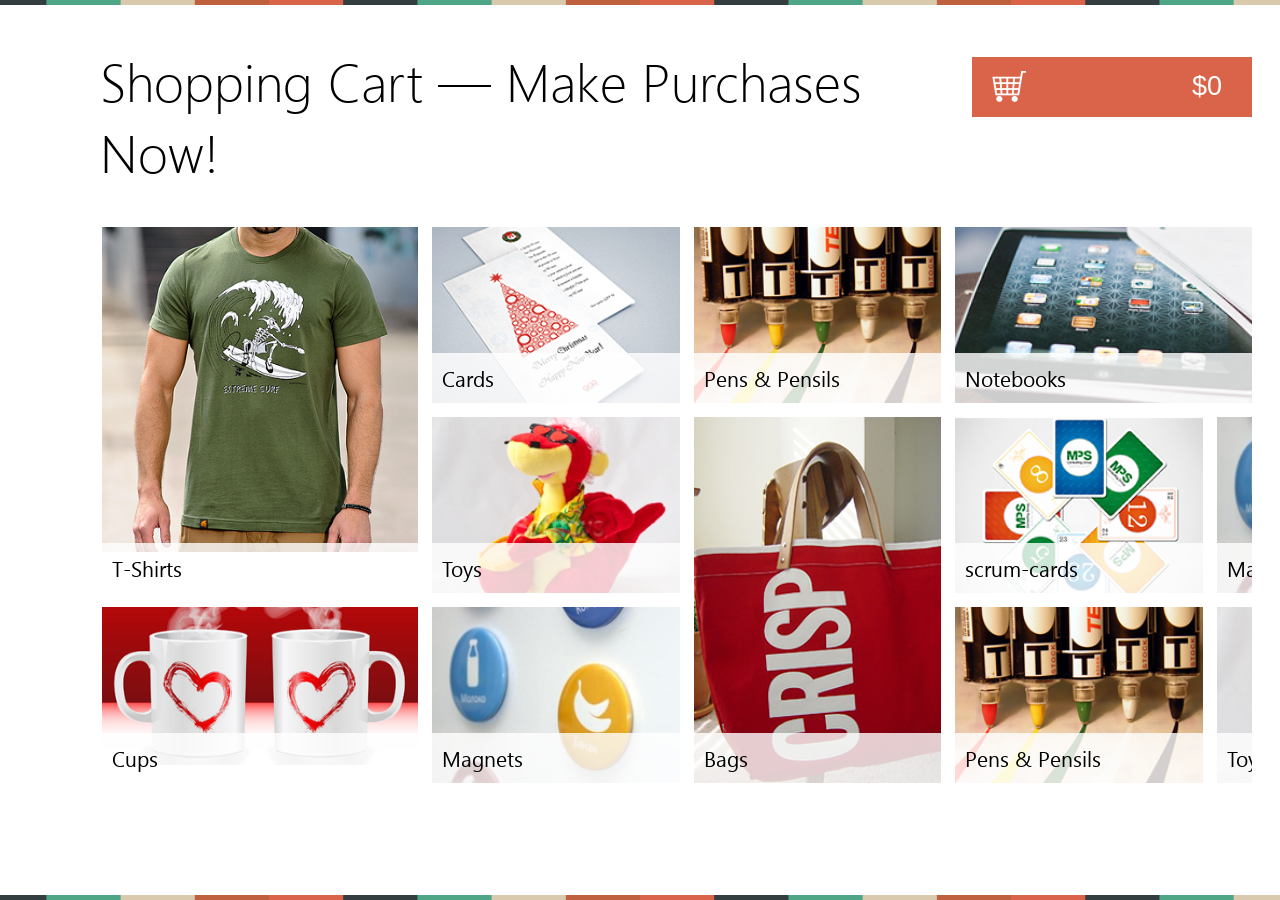
<file: index.html>
<!DOCTYPE html>
<html lang="en">
<head>
  <meta charset="utf-8">
  <meta name="viewport" content="initial-scale=1">
  <title>Viseven Task-4</title>
  <link rel="stylesheet" type="text/css" href="src/style.css">

</head>
<body>
  <header class="main-header">
    <div class="main-header-wrapper">
      <h1 class="main-head">Shopping Cart — Make Purchases Now!</h1>
      <form class="cart-open" action="cart.html">
        <button class="cart-button" type="submit">
          <img src="src/img/cart.png" alt="cart">
          <span class="sum-price" id="summAll">$0</span>
        </button>
      </form>
    </div>
  </header>
  <section class="main-item-list-wrapper">
    <ul class="main-item-list">

    </ul>
  </section>

  <footer class="footer">
    <p class="visually-hidden">some text about</p>
  </footer>

  <script src="index.js"></script>

  <template id="categoryTemplate">
    <li class="main-item">
      <a href="items.html?categoryHead=Toys&categoryPic=src/img/toys.png" class="main-item-href">
        <div class="item-photo">
          <img src="src/img/toys.png" id="categoryImg" alt="item-toys">
        </div>
        <h3 class="item-header" id="categoryTitle">Toys</h3>
      </a>
    </li>
  </template>

</body>
</html>
</file>
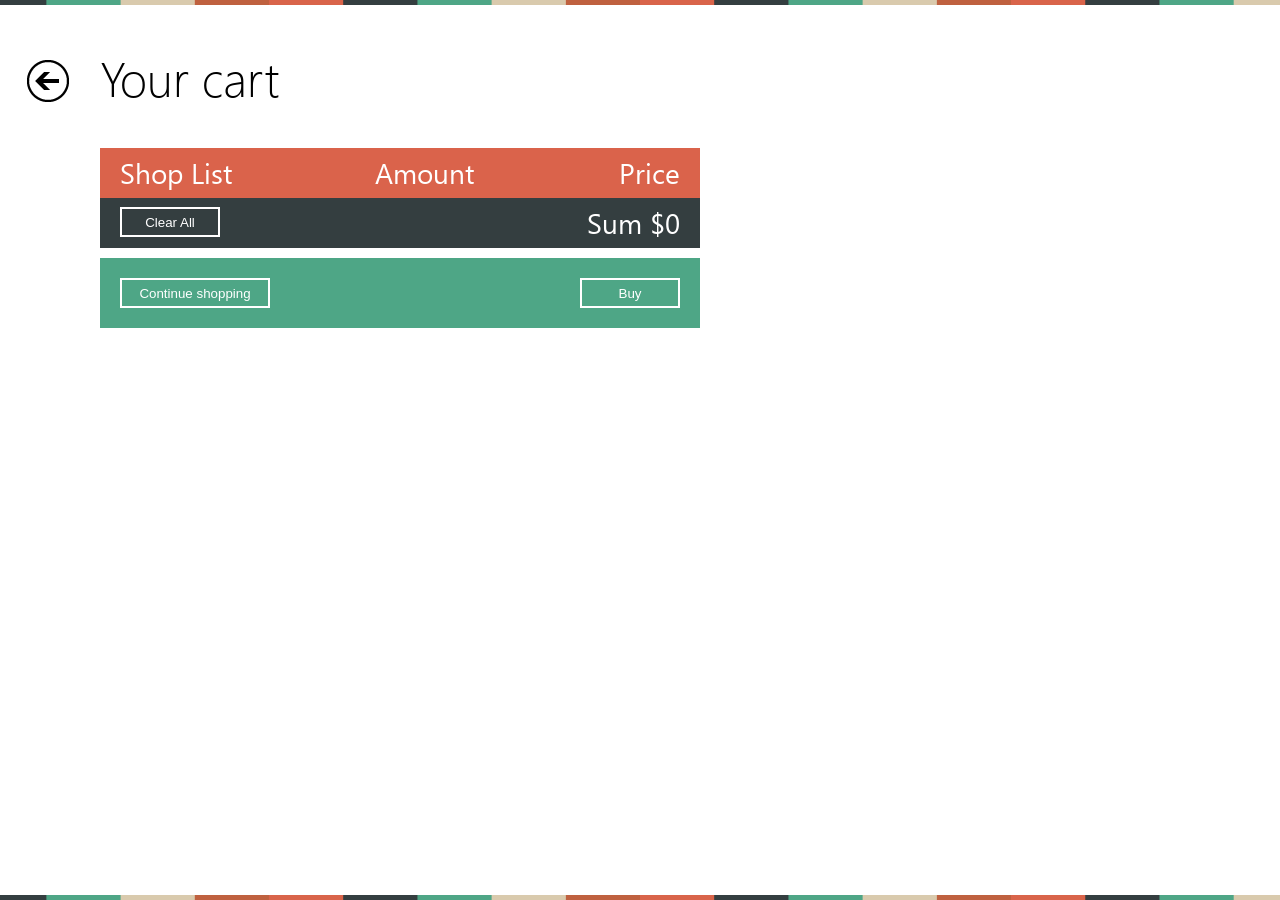
<file: cart.html>
<!DOCTYPE html>
<html lang="en">
<head>
  <meta charset="utf-8">
  <meta name="viewport" content="initial-scale=1">
  <title>Viseven Task-4</title>
  <link rel="stylesheet" type="text/css" href="src/style.css">

</head>
<body>
  <header class="main-header">
    <div class="main-header-wrapper">
      <form action="index.html" class="back-button">
        <button type="submit">
          <img src="src/img/backbutton.png" alt="back">
        </button>
      </form>
      <h2 class="category-head">Your cart</h1>
    </div>
  </header>
  <section class="main-cart-wrapper">
    <div class="cart-wrapper">
      <table>
        <tbody class="cart-table">
          <tr class="first-row">
            <th>Shop List</th>
            <th>Amount</th>
            <th>Price</th>
          </tr>

          <tr id="last-row">
            <td colspan="3">
              <div class="last-row-wrapper">
                <button class="cart-clear button" type="button">Clear All</button>
                <p>Sum $<span id="summAll">0</span></p>
              </div>
            </td>
          </tr>
        </tbody>
      </table>
      <template id="catrTemplate">
        <tr class="cart-item-row" id="">
          <td>
            <div class="colum1-wrapper">
              <button class="cart-delete-item button" type="button">
                <svg aria-hidden="true" data-prefix="fas" data-icon="trash-alt" class="svg-inline--fa fa-trash-alt fa-w-14" role="img" xmlns="http://www.w3.org/2000/svg" viewBox="0 0 448 512"><path fill="currentColor" d="M0 84V56c0-13.3 10.7-24 24-24h112l9.4-18.7c4-8.2 12.3-13.3 21.4-13.3h114.3c9.1 0 17.4 5.1 21.5 13.3L312 32h112c13.3 0 24 10.7 24 24v28c0 6.6-5.4 12-12 12H12C5.4 96 0 90.6 0 84zm416 56v324c0 26.5-21.5 48-48 48H80c-26.5 0-48-21.5-48-48V140c0-6.6 5.4-12 12-12h360c6.6 0 12 5.4 12 12zm-272 68c0-8.8-7.2-16-16-16s-16 7.2-16 16v224c0 8.8 7.2 16 16 16s16-7.2 16-16V208zm96 0c0-8.8-7.2-16-16-16s-16 7.2-16 16v224c0 8.8 7.2 16 16 16s16-7.2 16-16V208zm96 0c0-8.8-7.2-16-16-16s-16 7.2-16 16v224c0 8.8 7.2 16 16 16s16-7.2 16-16V208z"></path></svg>
              </button>
              <p class="cart-item-title">Green T-Shirts</p>
            </div>
          </td>
          <td>
            <form class="cart-item-amount">
              <button class="cart-minus-amount button" type="button">-</button>
              <div class="cart-amount-text">
                <span id="cart-amount">4</span>
              </div>
              <button class="cart-plus-amount button" type="button">+</button>
            </form>
          </td>
          <td class="item-summ">$100</td>
        </tr>
        </template>
      <form class="cart-button-box">
        <button class="back-shopping button" type="submit" formaction="index.html">Continue shopping</button>
        <button class="buy button" type="button">Buy</button>
      </form>
    </div>
  </section>
  <footer class="footer">
      <p class="visually-hidden">some text about</p>
  </footer>
  <script src="index.js"></script>
</body>
</html>
</file>
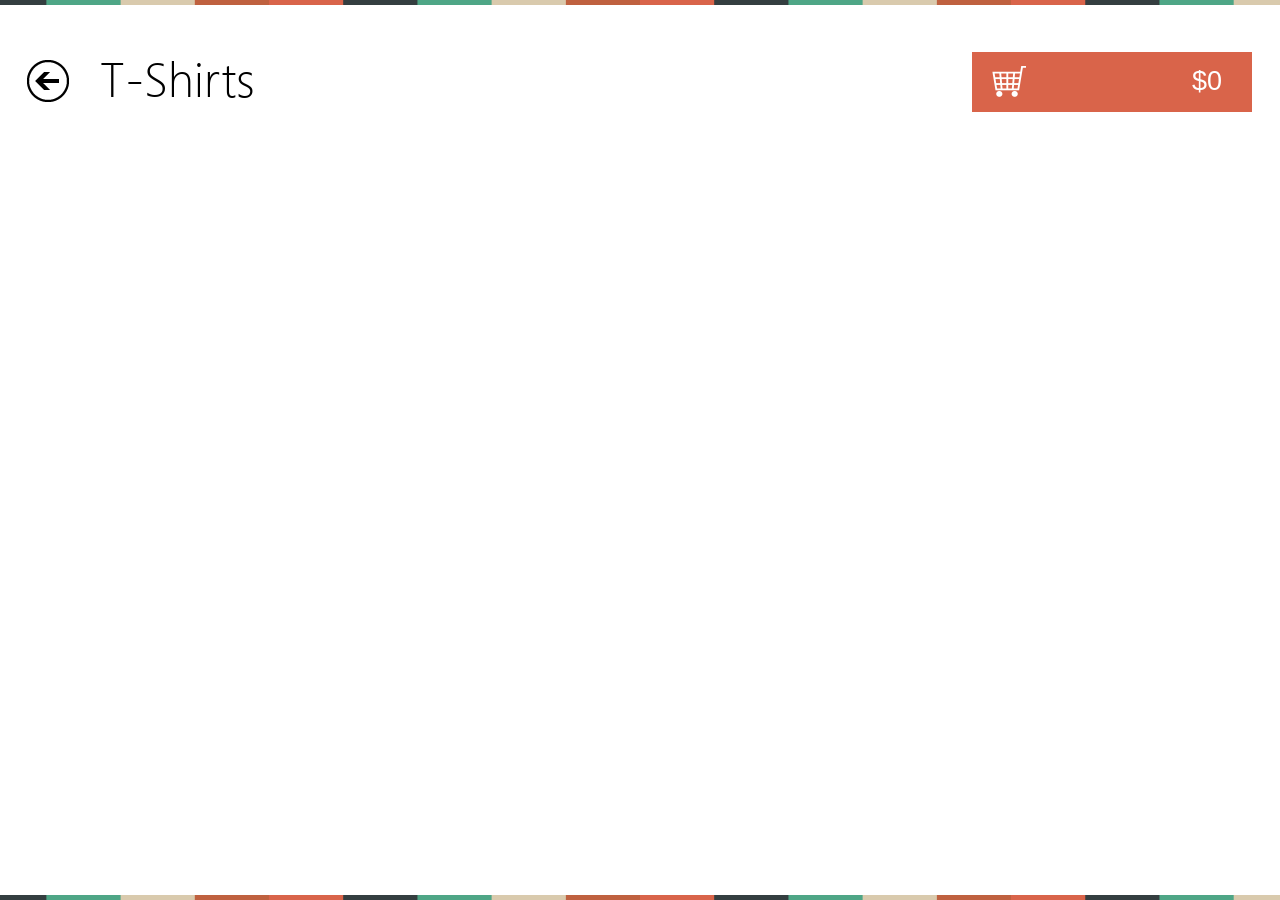
<file: items.html>
<!DOCTYPE html>
<html lang="en">
<head>
  <meta charset="utf-8">
  <meta name="viewport" content="initial-scale=1">
  <title>Viseven Task-4</title>
  <link rel="stylesheet" type="text/css" href="src/style.css">
</head>
<body>
  <header class="main-header">
    <div class="main-header-wrapper">
      <form action="index.html" class="back-button">
        <button type="submit">
          <img src="src/img/backbutton.png" alt="back">
        </button>
      </form>
      <h2 class="category-head">T-Shirts</h2>
      <form class="cart-open" action="cart.html">
        <button class="cart-button" type="submit">
          <img src="src/img/cart.png" alt="cart">
          <span class="sum-price" id="summAll">$0</span>
        </button>
      </form>
    </div>
  </header>
  <section class="item-list-wrapper">
    <ul class="category-item-list">

    </ul>
  </section>
    <footer class="footer">
    <p class="visually-hidden">some text about</p>
  </footer>
  <script src="index.js"></script>
  <template id="productTemplate">
    <li class="category-item">
      <div class="item-photo">
        <img class="item-photo-src" src="src/img/t_shirt1.png" alt="item-tshirts">
      </div>
      <div class="item-text">
        <h3 class="item-header">Green-Xtreame</h3>
        <span class="item-price">$250</span>
      </div>
      <form class="item-amount">
        <button class="minus-amount" type="button">-</button>
        <div class="amount-text">
          <p>amount</p>
          <span id="amount">0</span>
        </div>
        <button class="plus-amount" type="button">+</button>
      </form>
    </li>
  </template>
</body>
</html>
</file>
<file: src/style.css>
.visually-hidden {
	position: absolute !important;
	clip: rect(1px 1px 1px 1px);
	clip: rect(1px, 1px, 1px, 1px);
	padding:0 !important;
	border:0 !important;
	height: 1px !important;
	width: 1px !important;
  overflow: hidden;
}

body,
div,
h1,
h2,
h3,
ul,
p {
  margin: 0;
  padding: 0;
}

a {
  text-decoration: none;
}
a:link {
  color: #000000; }
a:visited {
  color: #000000; }
a:hover {
  color: #424242; }
a:active {
  color: #000000; }

@font-face{
  font-family: 'segoe-light';
  src: url('fonts/SegoeUILight.ttf');
}

button {
  border: none;
  text-decoration: none;
  background-color: unset;
  padding: 0;
  margin: 0;
}

@font-face{
  font-family: 'segoe-regular';
  src: url('fonts/SegoeUIRegular.ttf');
}

body {
  font-family: segoe-regular;
}

h1,
h2 {
  font-family: segoe-light;
}

li {
  list-style-type: none;
  display: inline-block;
}


.main-header {
  border-top: 5px solid #40c4c8;
  border-image: url(/src/img/bg-top.png) 30;
}

.main-head {
font-size: 53px;
font-weight: 300;
}

.category-head {
  font-size: 48px;
  font-weight: 300;
}





.main-header-wrapper {
  width: 90%;
  max-width: 1366px;
  margin-left: 100px;
  margin-top: 40px;
  display: flex;
  align-items: baseline;
  justify-content: space-between;
  position: relative;
}

.cart-button {
  width: 280px;
  height: 60px;
  background-color: #d9644a;
  display: flex;
  align-items: center;
  justify-content: space-between;
  padding-left: 20px;
  padding-right: 30px;
}

.sum-price {
  color: #ffffff;
  font-size: 27px;
}


.main-item-list {
  display: grid;
  grid-template-columns: 320px 1fr 1fr 1fr 1fr;
  grid-template-rows: 180px 180px 180px;
  grid-gap: 10px;
  width: 1366px;
}

.main-item-list-wrapper,
.item-list-wrapper {
  width: 90%;
  max-width: 1366px;
  margin: 10px 0;
  margin-left: 100px;
  overflow-x: scroll;
  margin-top: 38px;
}

.main-cart-wrapper {
  width: 90%;
  max-width: 1366px;
  margin: 10px 0;
  margin-left: 100px;
  margin-top: 38px;
}


@media (min-width: 1370px) {
  .main-item-list-wrapper,
  .item-list-wrapper {
    overflow-x: auto;
    margin: 10px auto;
    margin-top: 38px;
  }
  .main-cart-wrapper {
    margin: 10px auto;
    margin-top: 38px;
  }
  .main-header-wrapper {
    margin: 0 auto;
    margin-top: 40px;
  }
}

.main-item,
.category-item {
  position: relative;
  overflow: hidden;
}

.item-photo,
.item-text {
  border-left: 2px solid transparent;
  border-right: 2px solid transparent;
}

.item-photo {
  border-top: 2px solid transparent;
}

.category-item .item-photo {
  height: 370px;
}


.item-text {
  border-bottom: 2px solid transparent;
}

.main-item .item-photo{
  border: none;
}

.main-item {
  border: 2px solid transparent;
}

.main-item:hover {
  border: 2px solid #d9644a;
}

.category-item:hover .item-photo{
  border-top: 2px solid #d9644a;
  border-left: 2px solid #d9644a;
  border-right: 2px solid #d9644a;
}

.category-item:hover .item-text{
  border-bottom: 2px solid #d9644a;
  border-left: 2px solid #d9644a;
  border-right: 2px solid #d9644a;
}

.item-photo {
  display: flex;
}

.item-photo img{
  object-fit: cover;
  width: 100%;
  height: auto;
}

.item-header {
  font-family: segoe-regular;
  font-size: 21px;
  font-weight: 400;
  position: absolute;
  bottom: 0;
  padding: 10px 10px;
  background-color: rgba(255,255,255,0.8);
  width: 100%;
}

.main-item:nth-child(1) {
  grid-area: 1 / 1 / 3 / 2;
}

.main-item:nth-child(2) {
  grid-area: 1 / 2 / 2 / 3;
}

.main-item:nth-child(3) {
  grid-area: 1 / 3 / 2 / 4;
}

.main-item:nth-child(4) {
  grid-area: 1 / 4 / 2 / 6;
}

.main-item:nth-child(6) {
  grid-area: 2 / 3 / 4 / 4;
}

.category-item-list {
  display: flex;
  justify-content: flex-start;
}

.category-item {
  width: 360px;
  margin-right: 10px;
  flex-shrink: 0;
}

.back-button {
  position: absolute;
  left: calc(-2% - 50px);
  top: 15px;
}
.back-button button {
  background-color: transparent;
}


.item-text {
  display: flex;
  justify-content: space-between;
  align-items: center;
  padding: 0 18px;
  position: absolute;
  bottom: 90px;
  background-color: rgba(255,255,255,0.8);
  width: calc(100% - 40px);

}


.item-text .item-header {
  position: unset;
  background-color: unset;
  padding: 0;
}

.item-price {
  color: #d9644a;
  font-size: 32px;
  font-weight: 400;
}

.item-amount {
  display: flex;
  justify-content: space-between;
  align-items: center;
  width: 320px;
  height: 80px;
  background-color: #4ea686;
  margin-top: 10px;
  text-align: center;
  padding: 0 20px;
}

.item-amount button {
  width: 40px;
  height: 40px;
  border: 2px solid #ffffff;
  background-color: #4ea686;
  color: white;
  font-size: 37px;
  line-height: 1px;
}

.amount-text p{
  color: white;
  font-size: 15px;
  font-weight: 300;
}

.amount-text span{
  font-size: 32px;
  font-weight: 400;
  color: white;
}

.button {
  border: 2px solid #ffffff;
  color: white;
  text-align: center;
  vertical-align: middle;
}

.cart-delete-item {
  width: 30px;
  height: 30px;
}

.cart-delete-item svg {
  width: 14px;
}

.cart-minus-amount,
.cart-plus-amount {
  width: 20px;
  height: 20px;
}

.cart-clear,
.buy,
.back-shopping {
  height: 30px;
}

.cart-wrapper {
  width: 600px;
}

table {
  border-collapse: collapse;
  color: white;
  background-color: #da634b;
  border: none;
  width: 100%;
}

th, td {
  padding: 8px;
  text-align: left;
  border: none;
}

th {
  font-size: 28px;
  font-weight: 400;
  padding: 5px 0px 7px 20px;
}

tr td:nth-child(2),
tr td:nth-child(3),
tr th:nth-child(2),
tr th:nth-child(3) {
  text-align: right;
  padding-right: 20px;
}


tr th:nth-child(2) {
  text-align: center;
}

tr td:nth-child(2) {
  padding-left: 45px;
}



td {
  font-family: segoe-light;
  font-size: 28px;
  padding: 5px 0px 7px 20px;
}

.colum1-wrapper,
.cart-item-amount {
  display: flex;
  align-items: center;
  line-height: 38px;
}

.colum1-wrapper p,
.cart-plus-amount {
  margin-left: 20px;
}

.cart-amount-text {
  margin-left: 15px;
}


.cart-table tr:nth-child(even) {
  background-color: #bf613f;
}

.cart-table tr:last-child {
  background-color: #343e40;
}
.cart-table tr:last-child td{
  font-family: segoe-regular;
  font-size: 28px;
  font-weight: 400;
}

.last-row-wrapper {
  display: flex;
  justify-content: space-between;
  padding-right: 20px;
  align-items: center;
}



.cart-button-box {
  background-color: #4ea686;
  padding: 20px;
  margin-top: 10px;
  display: flex;
  justify-content: space-between;
}

.cart-clear,
.buy {
  width: 100px;
}

.back-shopping {
  width: 150px;
}

.footer {
  border-bottom: 5px solid #40c4c8;
  border-image: url(/src/img/bg-top.png) 30;
  width: 100%;
  position: fixed;
  bottom: 0;
}

.block-hide {
  display: none;
}
</file>
